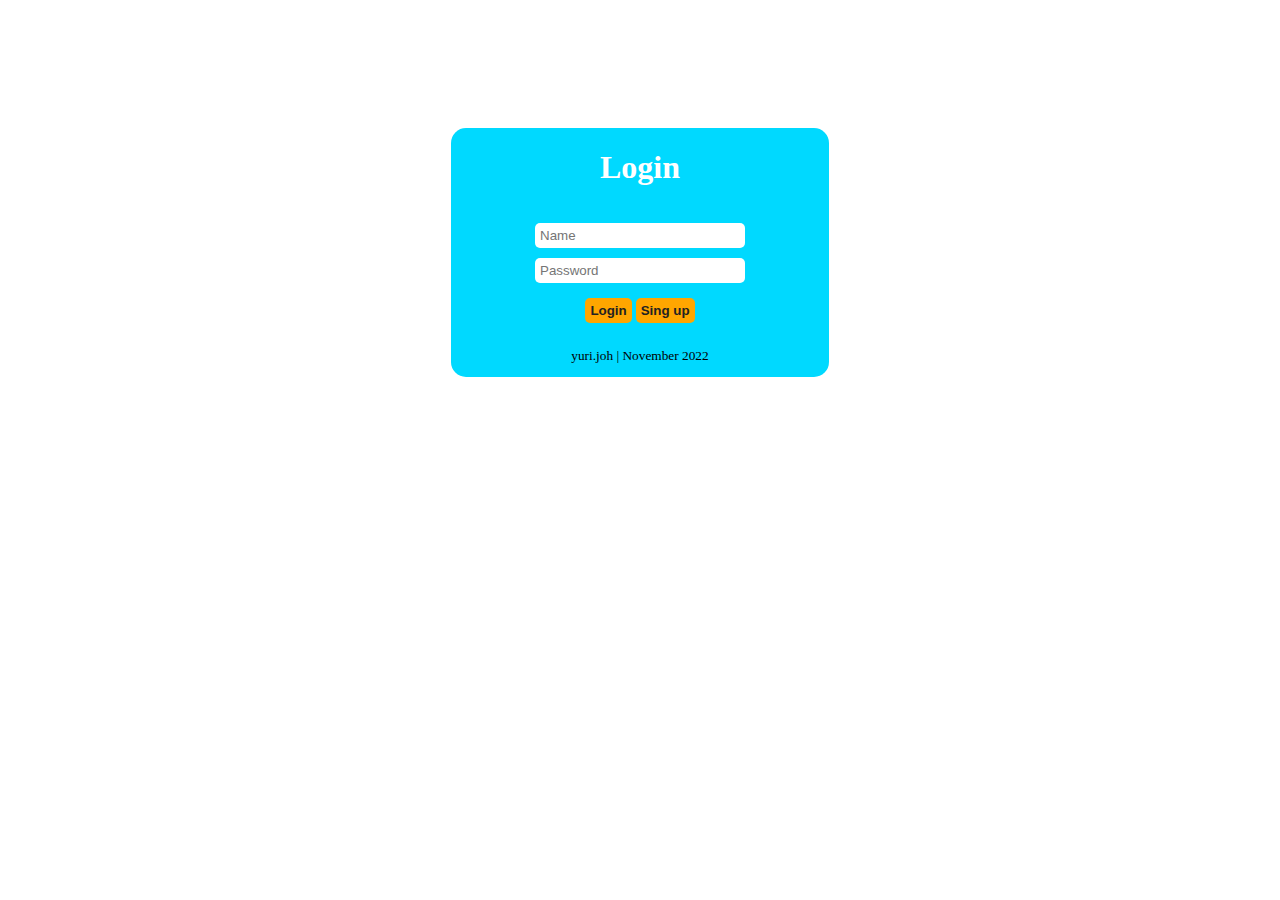
<file: src/View/index.html>
<!DOCTYPE html>
<html lang="pt-BR">
  <head>
    <meta charset="UTF-8" />
    <meta http-equiv="X-UA-Compatible" content="IE=edge" />
    <meta name="viewport" content="width=device-width, initial-scale=1.0" />
    <title>Login</title>
    <link rel="stylesheet" href="../../Css/style.css" />
  </head>
  <body>
    <section class="login">
      <h1>Login</h1>
      <div id="content">
        <div id="inputs">
          <input type="text" placeholder="Name" />
          <input type="password" placeholder="Password" />
        </div>
        <div id="buttons">
          <button id="submit">Login</button>
          <button id="singup">Sing up</button>
        </div>
      </div>
      <p>yuri.joh | November 2022</p>
    </section>

    <script src="#"></script>
  </body>
</html>
</file>
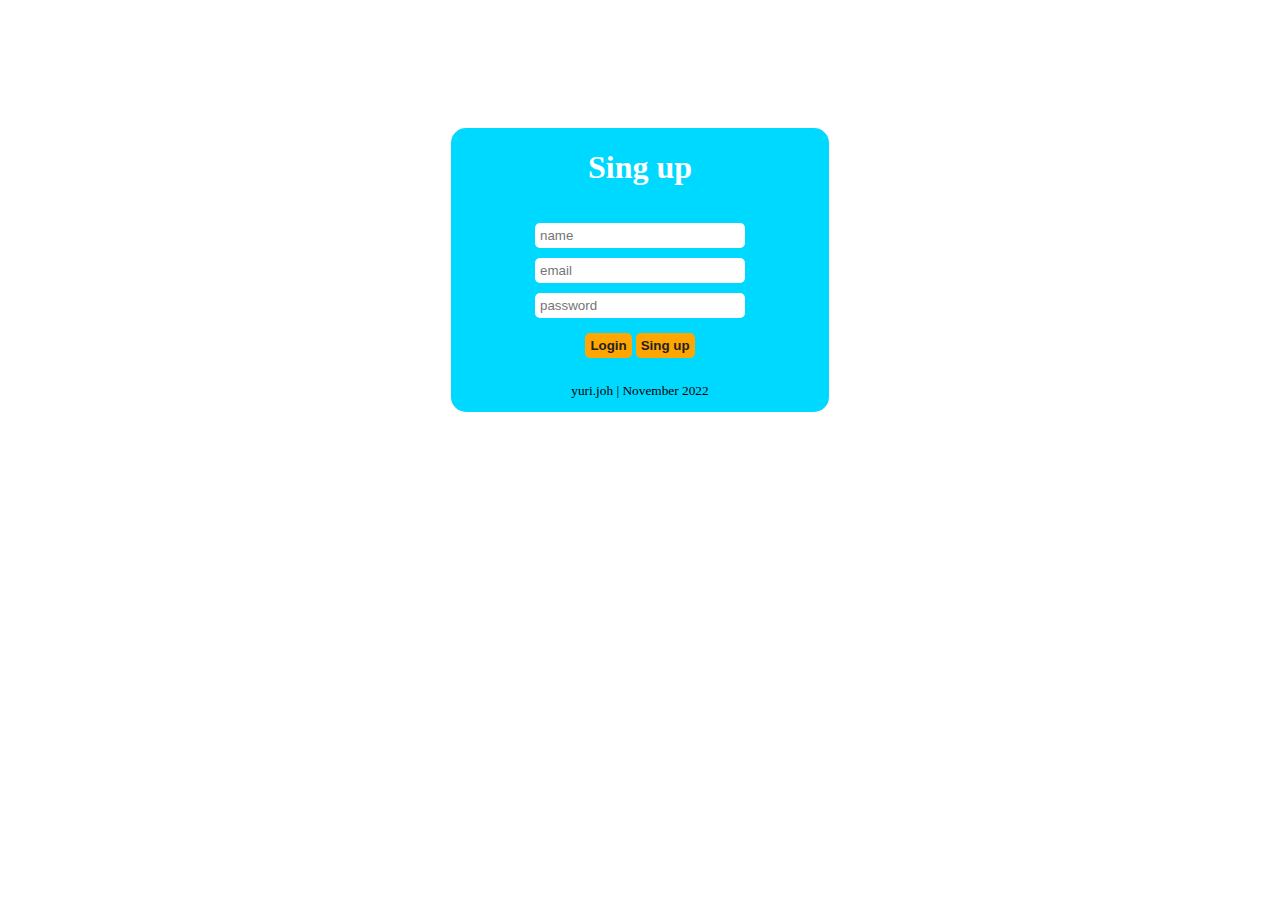
<file: src/View/singup.html>
<!DOCTYPE html>
<html lang="pt-BR">
  <head>
    <meta charset="UTF-8" />
    <meta http-equiv="X-UA-Compatible" content="IE=edge" />
    <meta name="viewport" content="width=device-width, initial-scale=1.0" />
    <title>Login</title>
    <link rel="stylesheet" href="../../Css/style.css" />
  </head>
  <body>
    <section class="login">
      <h1>Sing up</h1>
      <div id="content">
        <div id="inputs">
          <input type="text" placeholder="name" />
          <input type="email" placeholder="email" />
          <input type="password" placeholder="password" />
        </div>
        <div id="buttons">
          <button id="submit">Login</button>
          <button id="singup">Sing up</button>
        </div>
      </div>
      <p>yuri.joh | November 2022</p>
    </section>

    <script src="#"></script>
  </body>
</html>
</file>
<file: Css/style.css>
body{
    margin-top: 10%;
    display: flex;
    flex-direction: column;
    align-items: center;
    
}

h1{
    color: rgb(255, 255, 255);
    font-weight: bolder;
}

#content{
    display: flex;
    flex-direction: column;
    align-items: center;
}

.login{
    display: flex;
    flex-direction: column;
    align-items: center;
    background-color: #00d9ff;
    width: 10cm;
    border-radius: 15px;
}

#inputs{
    display: flex;
    flex-direction: column;
    padding: 10px;
}

input{
    padding: 5px;
    margin: 5px;
    width: 200px;
    border-radius: 5pX;
    border: none;
}

button{
    background-color: rgb(255, 166, 0);
    border: none;
    padding: 5px;
    border-radius: 5px;
    color: rgb(34, 34, 34);
    font-weight: bold;
}

p{
    font-size: 10pt;
    margin-top: 25px;
}
</file>
